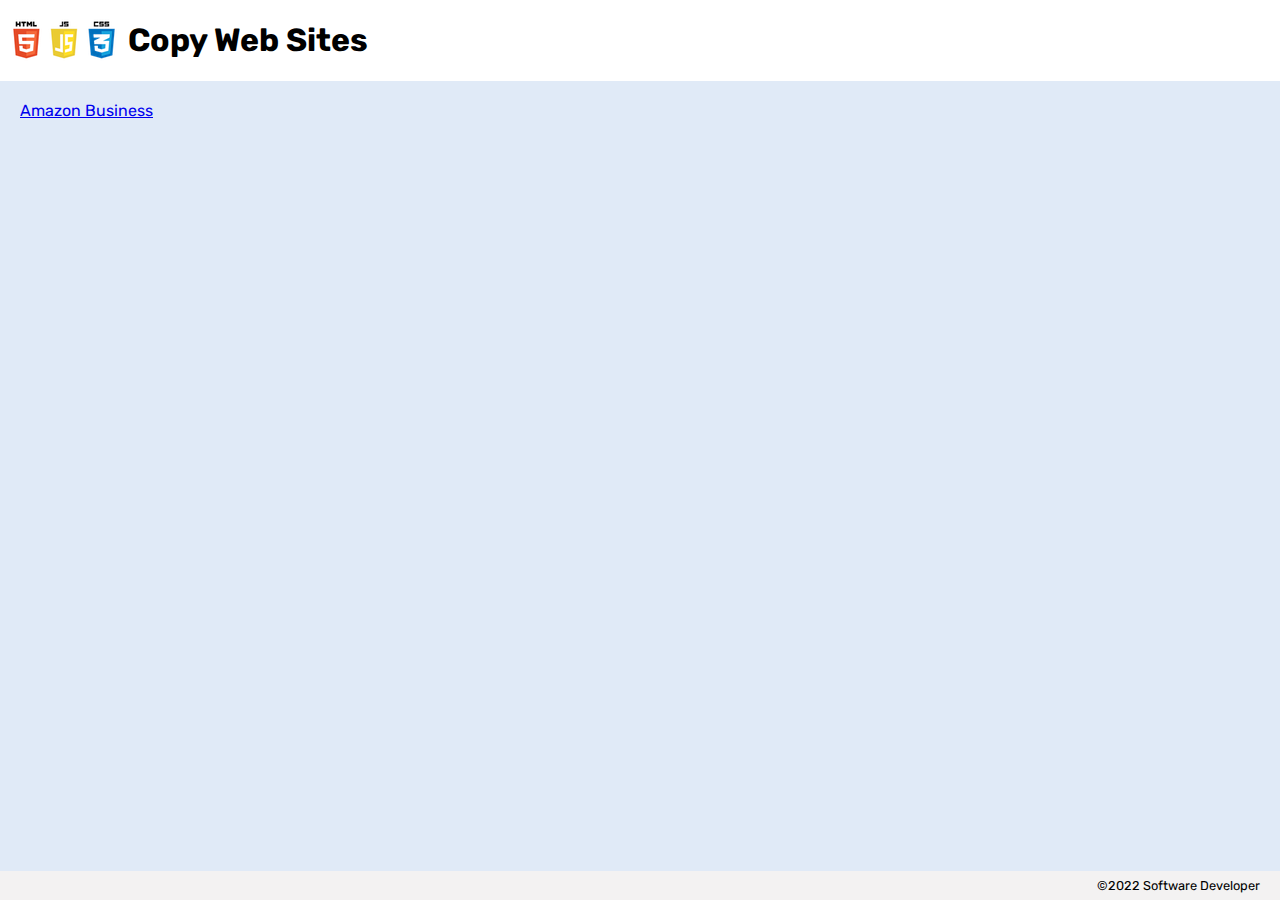
<file: index.html>
<!DOCTYPE html>
<html lang="en">

<head>
    <meta charset="UTF-8" />
    <meta name="viewport" content="width=device-width, initial-scale=1.0" />
    <meta http-equiv="X-UA-Compatible" content="ie=edge" />
    <link rel="icon" type="image/x-icon" href="/assets/alchemy-favicon.png" />
    <link rel="preconnect" href="https://fonts.googleapis.com">
    <link rel="preconnect" href="https://fonts.gstatic.com" crossorigin>
    <link rel="stylesheet"
        href="https://fonts.googleapis.com/css2?family=Rubik:wght@300;400;600&family=Titillium+Web:wght@200;400;600&display=swap">
    <link rel="stylesheet" href="/styles/reset.css" />
    <link rel="stylesheet" href="/styles/global.css" />
    <title>Copy Web Sites</title>
</head>

<body>
    <header>
        <img src="/assets/html_css_js.png">
        <h1>Copy Web Sites</h1>
    </header>

    <main>
        <a href="amazon.html">Amazon Business</a>
    </main>

    <footer>&copy;2022 Software Developer</footer>

    <script type="module" src="app.js"></script>
</body>

</html>
</file>
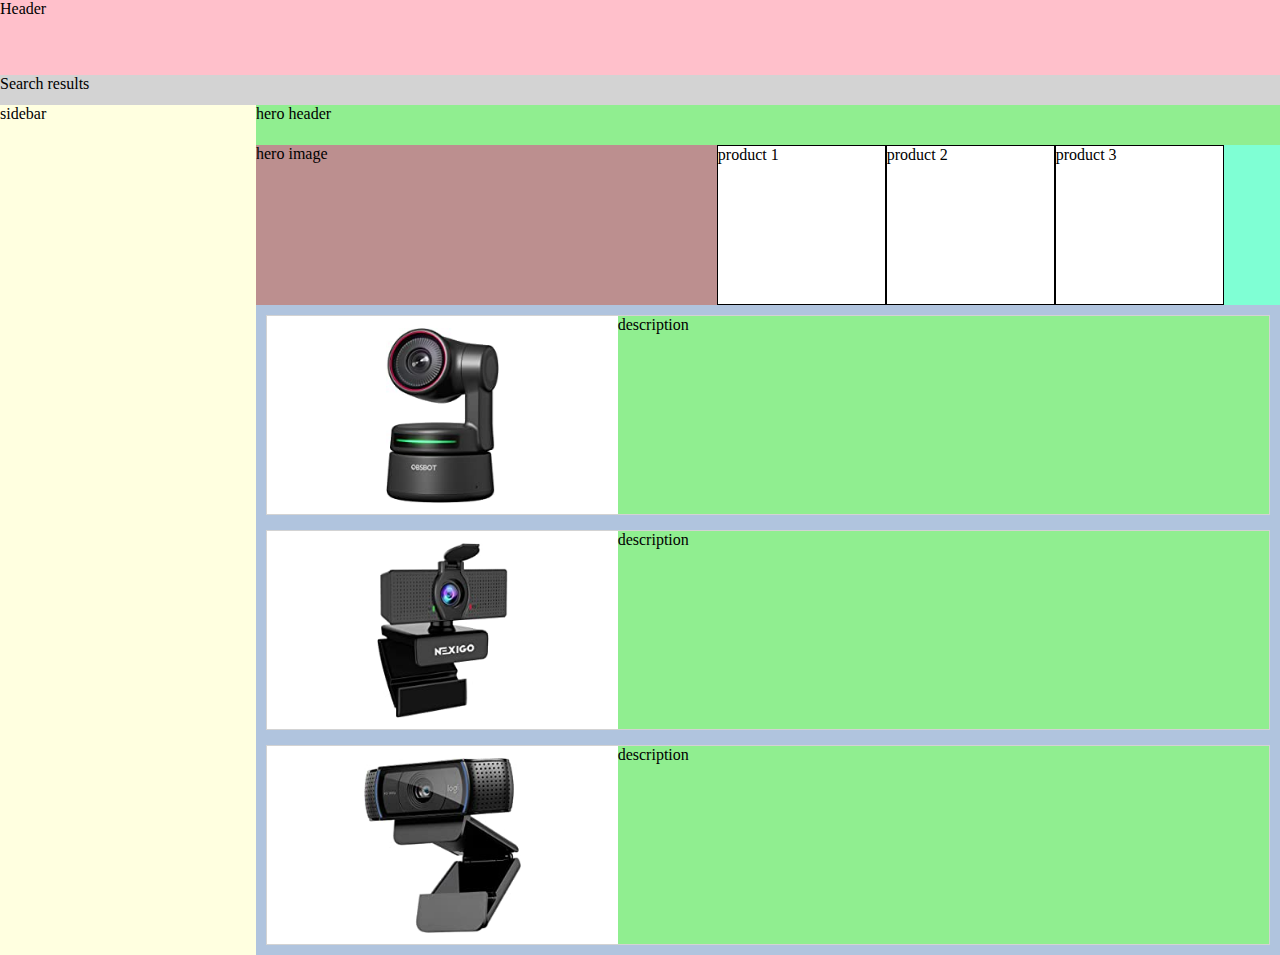
<file: amazon.html>
<!DOCTYPE html>
<html lang="en">

<head>
    <meta charset="UTF-8" />
    <meta name="viewport" content="width=device-width, initial-scale=1.0" />
    <meta http-equiv="X-UA-Compatible" content="ie=edge" />
    <link rel="icon" type="image/x-icon" href="/assets/alchemy-favicon.png" />
    <link rel="preconnect" href="https://fonts.googleapis.com">
    <link rel="preconnect" href="https://fonts.gstatic.com" crossorigin>
    <link rel="stylesheet"
        href="https://fonts.googleapis.com/css2?family=Rubik:wght@300;400;600&family=Titillium+Web:wght@200;400;600&display=swap">
    <link rel="stylesheet" href="/styles/reset.css" />
    <link rel="stylesheet" href="/styles/amazon.css" />
    <title>Web App</title>
</head>

<body>
    <header id="page-header">
        Header
    </header>

    <section id="search-results">
        Search results
    </section>

    <section id="products">
        <aside>
            sidebar
        </aside>

        <div id="product-display">
            <section id="product-hero">
                <header id="hero-header">hero header</header>
                <div id="hero-detail">
                    <div id="hero-image">hero image</div>
                    <ul id="hero-list">
                        <li>product 1</li>
                        <li>product 2</li>
                        <li>product 3</li>
                    </ul>
                </div>
            </section>

            <ul id="product-list">
                <li>
                    <div class="product-image">
                        <img src="assets/camera-1.jpg" alt="camera 1">
                    </div>
                    <div class="product-description">description</div>
                </li>
                <li>
                    <div class="product-image">
                        <img src="assets/camera-2.jpg" alt="camera 2">
                    </div>
                    <div class="product-description">description</div>
                </li>
                <li>
                    <div class="product-image">
                        <img src="assets/camera-3.jpg" alt="camera 3">
                    </div>
                    <div class="product-description">description</div>
                </li>
            </ul>
        </div>
    </section>
</body>

</html>
</file>
<file: styles/global.css>
:root {
    --background: rgb(224, 234, 247);
    --header-background: white;
    --footer-background: rgb(243, 242, 242);
}

body {
    height: 100vh;
    font-family: 'Rubik', san-serif;
    background: var(--background);
    display: grid;
    grid-template-rows: auto 1fr auto;
}

header {
    position: sticky;
    top: 0;
    display: flex;
    align-items: center;
    background-color: var(--header-background);
}

main {
    padding: 20px;
}

footer {
    position: sticky;
    bottom: 0;
    padding: 7px 20px;
    font-size: .8em;
    display: flex;
    justify-content: flex-end;
    background-color: var(--footer-background);
}
</file>
<file: styles/amazon.css>
body {
    display: grid;
    grid-template-rows: 75px 30px 1fr;
}

#page-header {
    background: pink;
}

#search-results {
    background: lightgrey;
}

#products {
    background: lightyellow;
    display: grid;
    grid-template-columns: 20% 80%;
}

#product-display {
    background: lightsteelblue;
    display: grid;
    grid-template-rows: 200px 1fr;
}

#product-hero {
    display: grid;
    grid-template-rows: 20% 80%;
}

#hero-header {
    background: lightgreen;
}

#hero-detail {
    background: yellow;
    display: grid;
    grid-template-columns: 45% 55%;
}

#hero-image {
    background: rosybrown;
}

#hero-list {
    background: aquamarine;
    display: grid;
    grid-template-columns: 30% 30% 30%;
}

#hero-list li {
    background: white;
    border: 1px solid black;
}

#product-list {
    display: grid;
    padding: 10px;
    grid-auto-rows: 200px;
    gap: 15px;
}

#product-list li {
    background: white;
    border: 1px solid lightgrey;
    display: grid;
    grid-template-columns: 35% 65%;
}

.product-image {
    background: white;
    display: flex;
    justify-content: center;
    align-items: center;
}

.product-image img {
    height: 175px;
    width: 100%;
    object-fit: contain;
}

.product-description {
    background: lightgreen;
}
</file>
